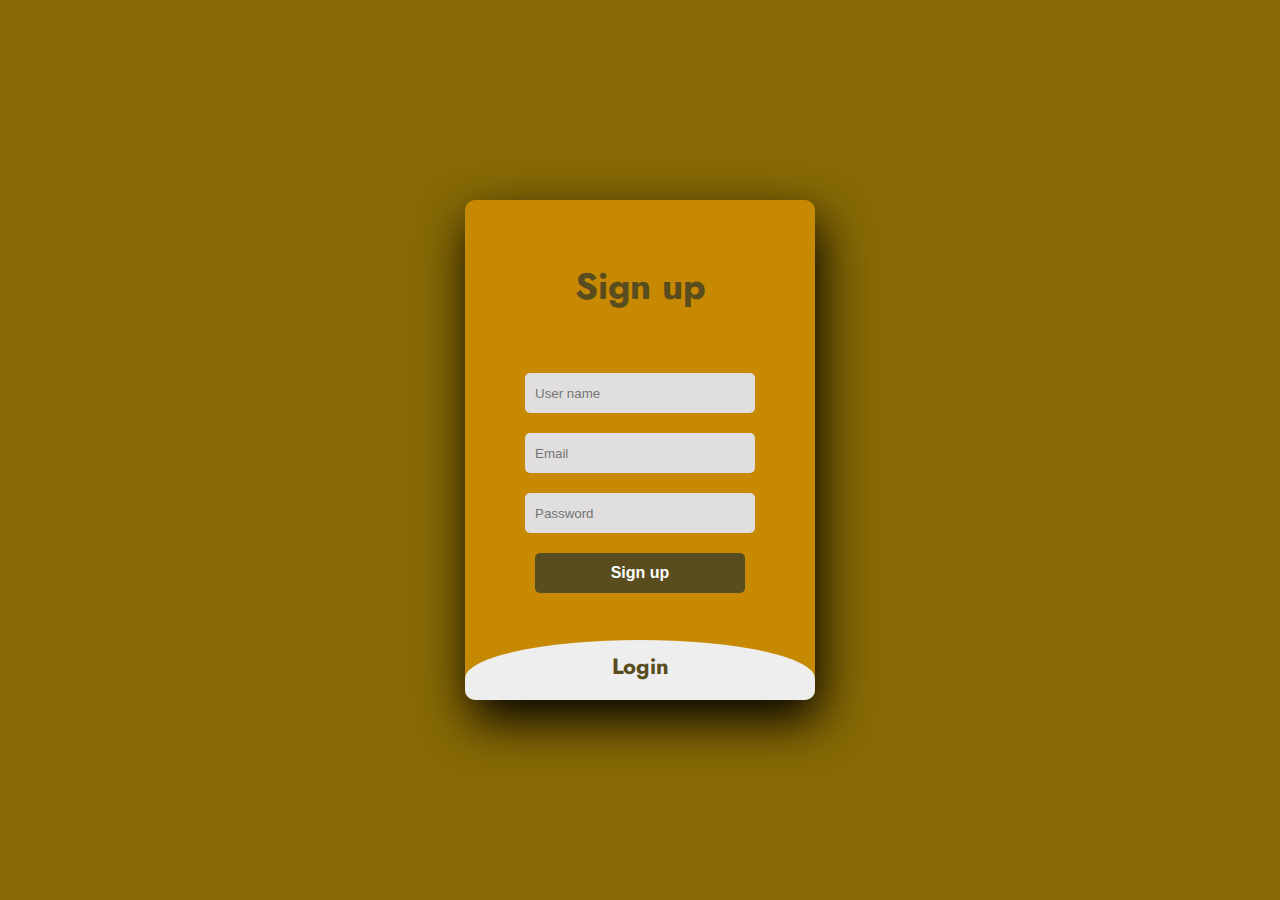
<file: login.html>
<!DOCTYPE html>
<html>
<head>
	<title>Slide Navbar</title>
	<link rel="stylesheet" type="text/css" href="login.css">
<link href="https://fonts.googleapis.com/css2?family=Jost:wght@500&display=swap" rel="stylesheet">
</head>
<body>
	<div class="main">  	
		<input type="checkbox" id="chk" aria-hidden="true">

			<div class="signup">
				<form>
					<label for="chk" aria-hidden="true">Sign up</label>
					<input type="text" name="txt" placeholder="User name" required="">
					<input type="email" name="email" placeholder="Email" required="">
					<input type="password" name="pswd" placeholder="Password" required="">
					<button>Sign up</button>
				</form>
			</div>
			<div class="login">
				<form>
					<label for="chk" aria-hidden="true">Login</label>
					<input type="email" name="email" placeholder="Email" required="">
					<input type="password" name="pswd" placeholder="Password" required="">
					<button>Login</button>
				</form>
			</div>
	</div>
</body>
</html>
</file>
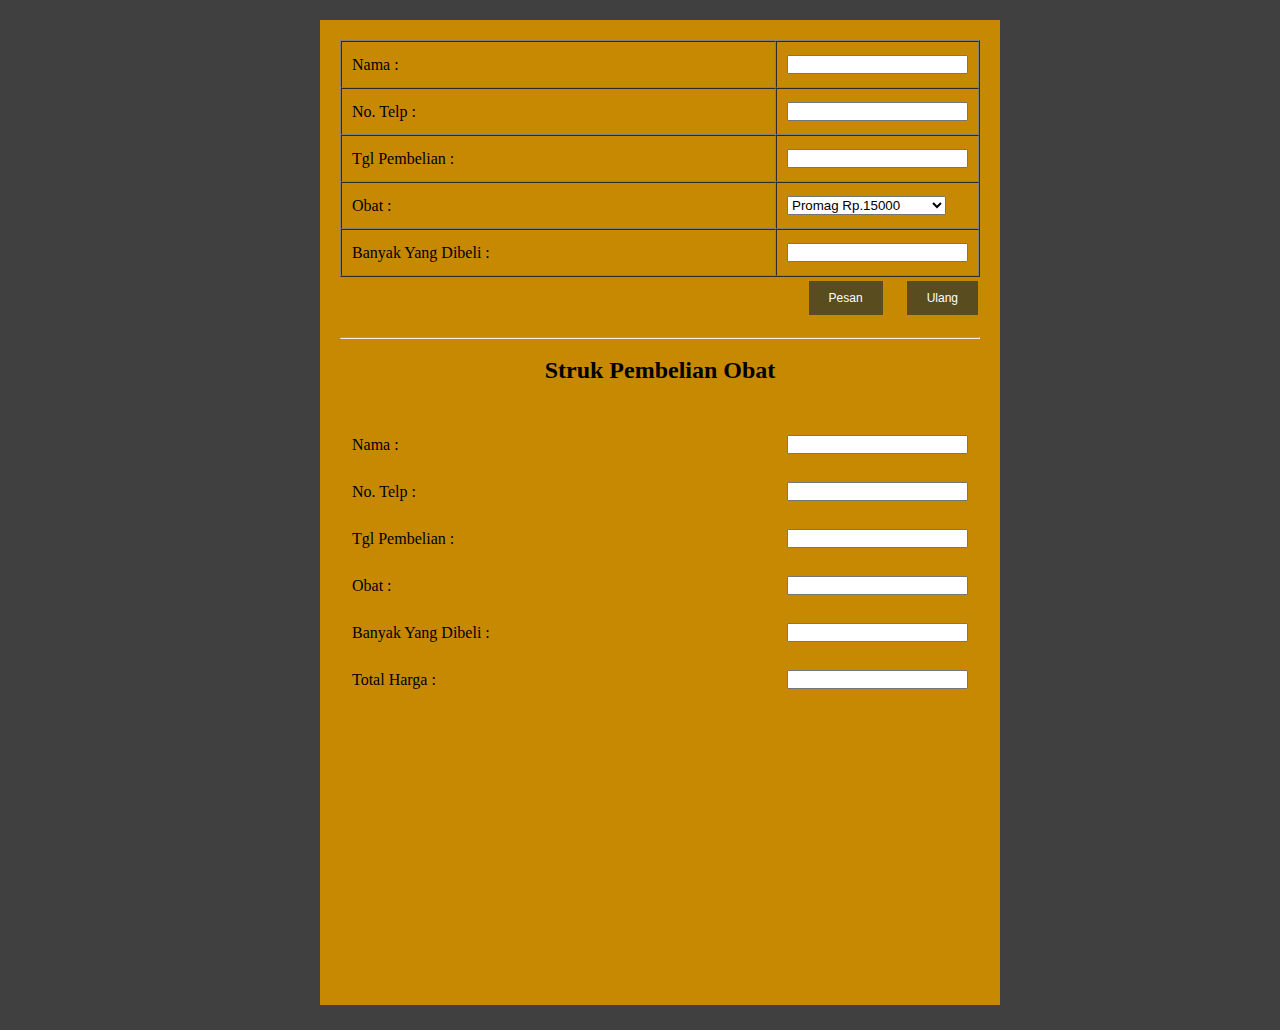
<file: order.html>
<!DOCTYPE html>
<html>
<head>
  <meta charset="utf-8">
  <meta name="viewport" content="width=device-width, initial-scale=1">
  <title>Tugas Kelompok 1</title>
  <link rel="stylesheet" type="text/css" href="order.css">
</head>
<body>
  <script type="text/javascript" src="script.js"></script>
  <div id="main">
    <div id="input">
    <form name = fform>
      <table border="1" cellspacing="0">
        <tr>
          <td>Nama : </td>
          <td><input type="text" name="nama"></td>
        </tr>
        <tr>
          <td>No. Telp : </td>
          <td><input type="text" name="notelp"></td>
        </tr>
        <tr>
          <td>Tgl Pembelian : </td>
          <td><input type="text" name="tgl"></td>
        </tr>
        <tr>
           <td>Obat : </td>
          <td><select name = "iobat">
        <option value="Promag">Promag Rp.15000</option>
        <option value="Procold">Procold Rp.10000</option>
        <option value="Amoxicilin">Amoxicilin Rp.20000</option>
        <option value="Paracetamol">Paracetamol Rp.25000</option>
      </select></td>
        </tr>
        <tr>
           <td>Banyak Yang Dibeli : </td>
          <td><input type="text" size="20" name="banyak"></td>
        </tr>
      </table>
      <p align="right">
      <input type="button" class="button" value="Pesan" onclick="obat()">&emsp;
      <input type="reset" class="button" value="Ulang"><br><br>
      <hr><br></p>
      <center><h2>Struk Pembelian Obat</h2></center><br><br>
      <table>
        <tr>
          <td>Nama : </td>
          <td><input type="text" size="20" name="onama"></td>
        </tr>
         <tr>
           <td>No. Telp : </td>
           <td><input type="text" size="20" name="onotelp"></td>
         </tr>
         <tr>
            <td>Tgl Pembelian : </td>
          <td><input type="text" size="20" name="otgl"></td>
         </tr>
         <tr>
            <td>Obat : </td>
            <td><input type="text" size="20" name="oobat"></td>
         </tr>
         <tr>
           <td>Banyak Yang Dibeli : </td>
           <td><input type="text" size="20" name="obanyak"></td>
         </tr>
         <tr>
           <td>Total Harga : </td>
           <td><input type="text" size="20" name="ototal"></td>
         </tr>
      </table>
    </form>  
    </div>
  </div>
</body>
</file>
<file: login.css>
body{
	margin: 0;
	padding: 0;
	display: flex;
	justify-content: center;
	align-items: center;
	min-height: 100vh;
	font-family: 'Jost', sans-serif;
	background: #876905;
}
.main{
	width: 350px;
	height: 500px;
	background: red;
	overflow: hidden;
	background: #c78902 no-repeat center/ cover;
	border-radius: 10px;
	box-shadow: 5px 20px 50px #000;
}
#chk{
	display: none;
}
.signup{
	position: relative;
	width:100%;
	height: 100%;
}
label{
	color: #594c1e;
	font-size: 2.3em;
	justify-content: center;
	display: flex;
	margin: 60px;
	font-weight: bold;
	cursor: pointer;
	transition: .5s ease-in-out;
}
input{
	width: 60%;
	height: 20px;
	background: #e0dede;
	justify-content: center;
	display: flex;
	margin: 20px auto;
	padding: 10px;
	border: none;
	outline: none;
	border-radius: 5px;
}
button{
	width: 60%;
	height: 40px;
	margin: 10px auto;
	justify-content: center;
	display: block;
	color: #fff;
	background: #594c1e;
	font-size: 1em;
	font-weight: bold;
	margin-top: 20px;
	outline: none;
	border: none;
	border-radius: 5px;
	transition: .2s ease-in;
	cursor: pointer;
}
button:hover{
	background: black;
}
.login{
	height: 460px;
	background: #eee;
	border-radius: 60% / 10%;
	transform: translateY(-180px);
	transition: .8s ease-in-out;
}
.login label{
	color: #594c1e;
	transform: scale(.6);
}

#chk:checked ~ .login{
	transform: translateY(-500px);
}
#chk:checked ~ .login label{
	transform: scale(1);	
}
#chk:checked ~ .signup label{
	transform: scale(.6);
}
</file>
<file: order.css>
*{
	margin: 0;
	padding: 0;
	text-decoration: none;
}

#main{
	width: 100%;
	height: 110vh;
	background-image: linear-gradient(rgba(0, 0, 0, 0.75),rgba(0, 0, 0, 0.75)), url("https://lifepack.id/wp-content/uploads/2021/06/1_LP_SEX_obat_flagyl_forte.jpg");
	background-size: cover;
	background-position: center;
  padding: 20px;
  color: #000000;
  font-weight: 100;  
}
#input{
  width: 50%;
  background: #c78902;
  padding: 20px;
  margin:0 auto;
  height: 105vh;
}
table tr td{
  padding: 10px;
  width: 75%;
  height: 25px;
}
.button {
  background-color: #594c1e;
  border: none;
  color: #ffffff;
  padding: 10px 20px;
  text-align: center;
  text-decoration: none;
  display: inline-block;
  font-size: 12px;
  margin: 4px 2px;
  cursor: pointer;
}
</file>
